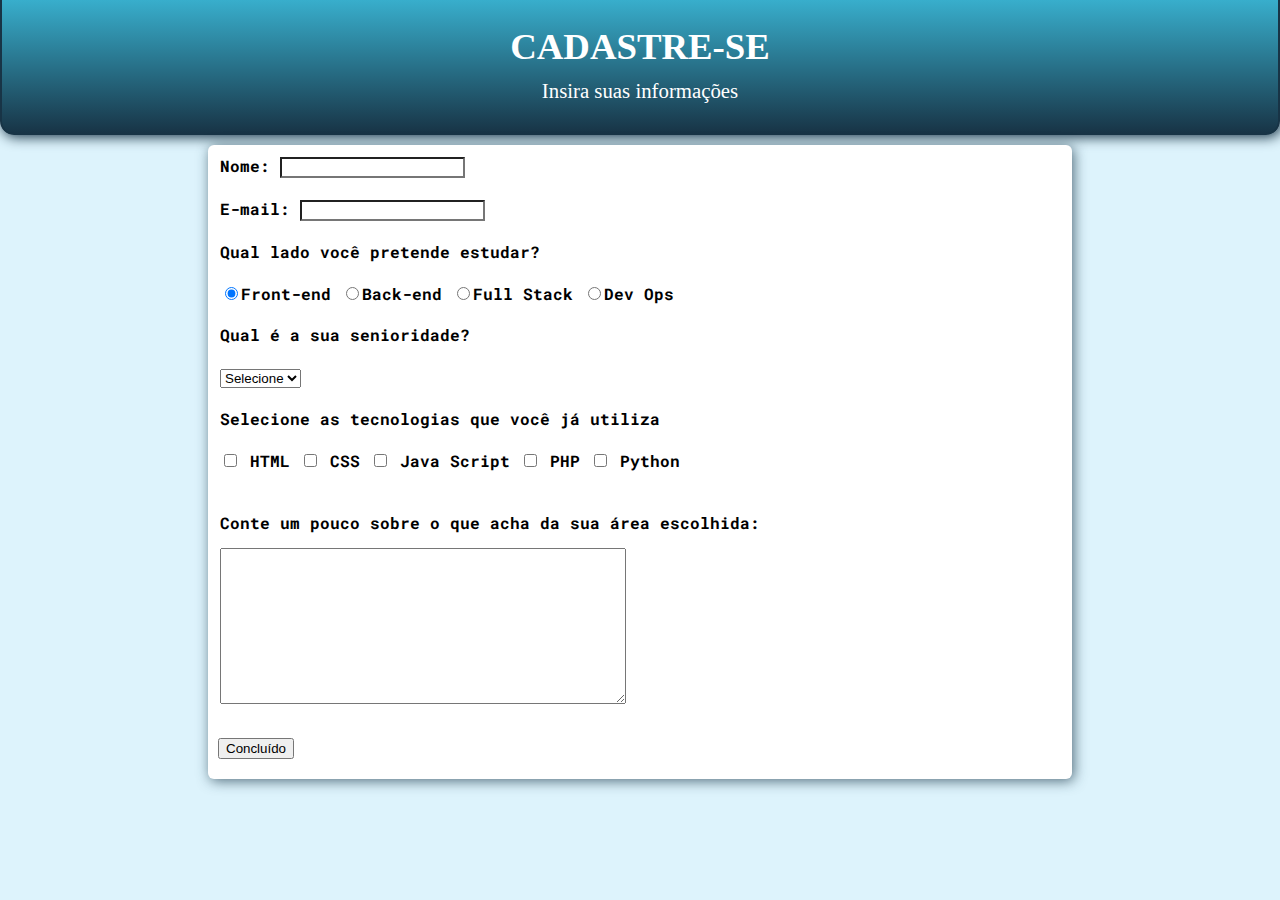
<file: index.html>
<!DOCTYPE html>
<html lang="pt-br">
<head>
    <meta charset="UTF-8">
    <meta http-equiv="X-UA-Compatible" content="IE=edge">
    <meta name="viewport" content="width=device-width, initial-scale=1.0">
    <title>Cadastro</title>
    <link rel="stylesheet" href="https://lucilagabriela.github.io/formulario/formulario.css">
    <link rel="shortcut icon" href="tools-and-utensils.png" type="image/x-icon">
</head>
<body>
        <!-- Cabeçalho com título e subtítulo do formulário -->
        <header>
            <h1>CADASTRE-SE</h1>
            <p>Insira suas informações</p>
        </header>

        <!-- Parte principal do conteúdo do formulário dentro da tag form -->
        <form>
            <div class="campo"> <!-- campo para inserir o nome da pessoa -->
                <label for="nome"><strong>Nome:</strong></label> <!-- mensagem que aparece na tela -->
                <input type="text">
            </div>

            <div class="campo"> <!-- campo para inserir o email da pessoa -->
                <label for="email"><strong>E-mail:</strong></label>
                <input type="email">
            </div>

            <div class="campo">
                <label> <!-- campo para selecionar apenas uma opção -->
                    <strong>Qual lado você pretende estudar?</strong><br><br>
                    <input type="radio" name="devweb" value="frontend" checked>Front-end
                </label>
                <label>
                    <input type="radio" name="devweb" value="backend">Back-end
                </label>
                <label>
                    <input type="radio" name="devweb" value="fullstack">Full Stack
                </label>
                <label>
                    <input type="radio" name="devweb" value="devops">Dev Ops
                </label>
            </div>

            <div class="campo">
                <label>
                    <strong>Qual é a sua senioridade?</strong><br><br>
                    <select name="senioridade" id="senioridade">
                        <option selected disabled value="">Selecione</option>
                        <option>Júnior</option>
                        <option>Pleno</option>
                        <option>Senior</option>
                    </select>
                </label>
            </div>

            <div class="campo">
                <label id="check">
                    <strong>Selecione as tecnologias que você já utiliza</strong><br><br>
                    <input type="checkbox" id="tec1" value="HTML"><!---aqui-->
                    <label for="tec1">HTML</label>
                    <input type="checkbox" id="tec2" value="CSS">
                    <label for="tec2">CSS</label>
                    <input type="checkbox" id="tec3" value="JavaScript">
                    <label for="tec3">Java Script</label>
                    <input type="checkbox" id="tec4" value="PHP">
                    <label for="tec4">PHP</label>
                    <input type="checkbox" id="tec5" value="Python">
                    <label for="tec5">Python</label>
                </label>
            </div>

            <div class="campo"><br>
                <label for="relato"><strong>Conte um pouco sobre o que acha da sua área escolhida:</strong></label>
                <textarea name="relato" id="relato" cols="30" rows="10"></textarea>
            </div>

            <button class="botao" type="submit" onsubmit="">Concluído</button>
        </form>
<!-- nome, sobrenome, idade, email, qual lado de desenvolvimento, senioridade-->
</body>
</html>
</file>
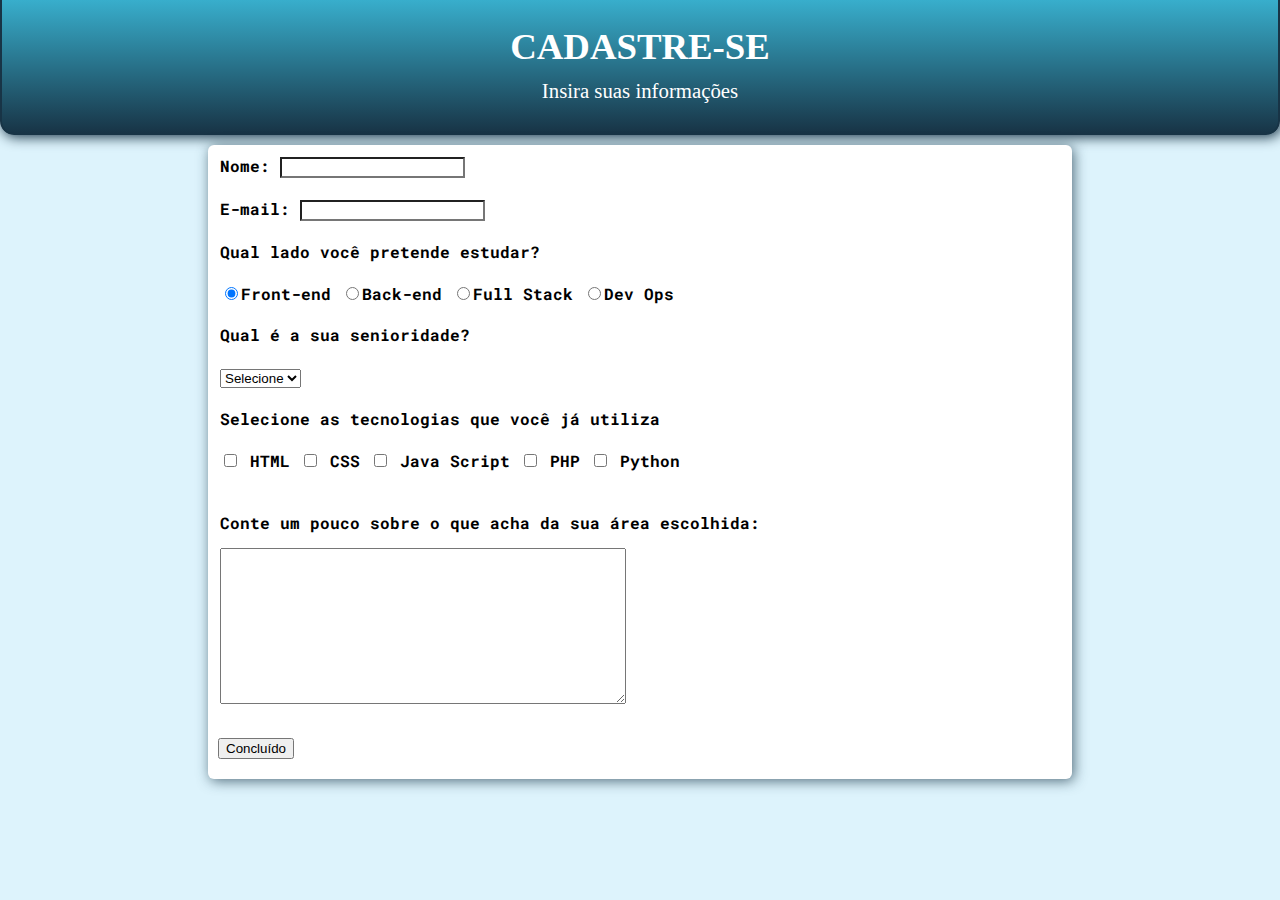
<file: formulario.html>
<!DOCTYPE html>
<html lang="pt-br">
<head>
    <meta charset="UTF-8">
    <meta http-equiv="X-UA-Compatible" content="IE=edge">
    <meta name="viewport" content="width=device-width, initial-scale=1.0">
    <title>Cadastro</title>
    <link rel="stylesheet" href="https://lucilagabriela.github.io/formulario/formulario.css">
    <link rel="shortcut icon" href="tools-and-utensils.png" type="image/x-icon">
</head>
<body>
        <!-- Cabeçalho com título e subtítulo do formulário -->
        <header>
            <h1>CADASTRE-SE</h1>
            <p>Insira suas informações</p>
        </header>

        <!-- Parte principal do conteúdo do formulário dentro da tag form -->
        <form>
            <div class="campo"> <!-- campo para inserir o nome da pessoa -->
                <label for="nome"><strong>Nome:</strong></label> <!-- mensagem que aparece na tela -->
                <input type="text">
            </div>

            <div class="campo"> <!-- campo para inserir o email da pessoa -->
                <label for="email"><strong>E-mail:</strong></label>
                <input type="email">
            </div>

            <div class="campo">
                <label> <!-- campo para selecionar apenas uma opção -->
                    <strong>Qual lado você pretende estudar?</strong><br><br>
                    <input type="radio" name="devweb" value="frontend" checked>Front-end
                </label>
                <label>
                    <input type="radio" name="devweb" value="backend">Back-end
                </label>
                <label>
                    <input type="radio" name="devweb" value="fullstack">Full Stack
                </label>
                <label>
                    <input type="radio" name="devweb" value="devops">Dev Ops
                </label>
            </div>

            <div class="campo">
                <label>
                    <strong>Qual é a sua senioridade?</strong><br><br>
                    <select name="senioridade" id="senioridade">
                        <option selected disabled value="">Selecione</option>
                        <option>Júnior</option>
                        <option>Pleno</option>
                        <option>Senior</option>
                    </select>
                </label>
            </div>

            <div class="campo">
                <label id="check">
                    <strong>Selecione as tecnologias que você já utiliza</strong><br><br>
                    <input type="checkbox" id="tec1" value="HTML"><!---aqui-->
                    <label for="tec1">HTML</label><!--- pq inserir essa linha e ñ deixar só a linha 'aqui'? -->
                    <input type="checkbox" id="tec2" value="CSS">
                    <label for="tec2">CSS</label>
                    <input type="checkbox" id="tec3" value="JavaScript">
                    <label for="tec3">Java Script</label>
                    <input type="checkbox" id="tec4" value="PHP">
                    <label for="tec4">PHP</label>
                    <input type="checkbox" id="tec5" value="Python">
                    <label for="tec5">Python</label>
                </label>
            </div>

            <div class="campo"><br>
                <label for="relato"><strong>Conte um pouco sobre o que acha da sua área escolhida:</strong></label>
                <textarea name="relato" id="relato" cols="30" rows="10"></textarea>
            </div>

            <button class="botao" type="submit" onsubmit="">Concluído</button>
        </form>
<!-- nome, sobrenome, idade, email, qual lado de desenvolvimento, senioridade-->
</body>
</html>
</file>
